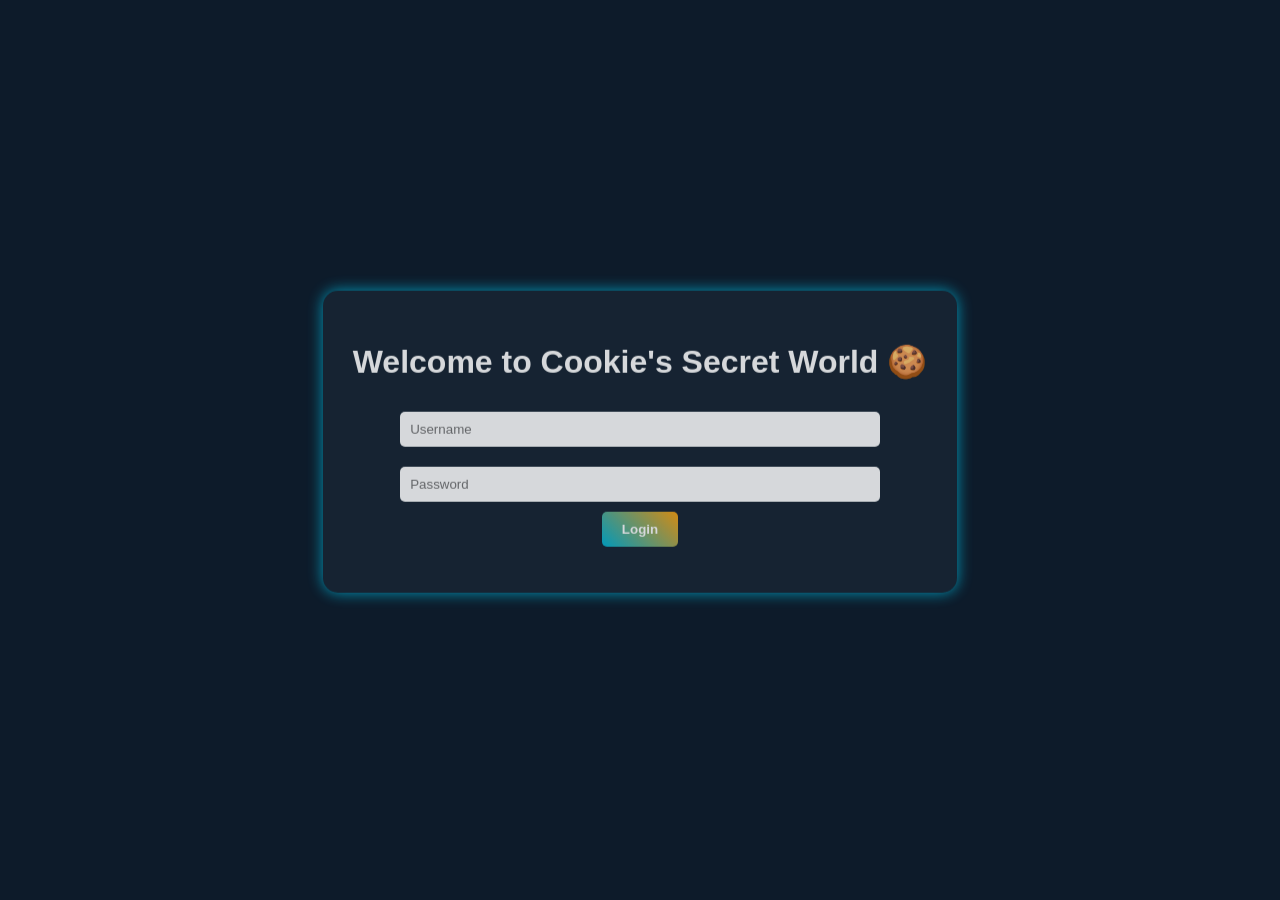
<file: index.html>
<!DOCTYPE html>
<html lang="en">

<head>
    <meta charset="UTF-8">
    <meta name="viewport" content="width=device-width, initial-scale=1">
    <title>Login | Birthday CTF</title>
    <link rel="stylesheet" href="assets/css/style.css">
    <script src="https://cdnjs.cloudflare.com/ajax/libs/gsap/3.12.2/gsap.min.js"></script>
</head>

<body class="login-page">

    <div class="container">
        <h1>Welcome to Cookie's Secret World 🍪</h1>
        <form id="loginForm">
            <input type="text" id="username" placeholder="Username" required><br>
            <input type="password" id="password" placeholder="Password" required><br>
            <button type="submit">Login</button>
        </form>
        <p id="error"></p>

        <!-- Meme video hidden by default -->
        <div id="memeContainer" style="display:none;">
            <video id="memeVideo" width="300" autoplay muted>
                <source src="assets/memes/meme1.mp4" type="video/mp4">
                Your browser does not support the video tag.
            </video>
        </div>
    </div>

    <script src="assets/js/script.js"></script>
</body>

</html>
</file>
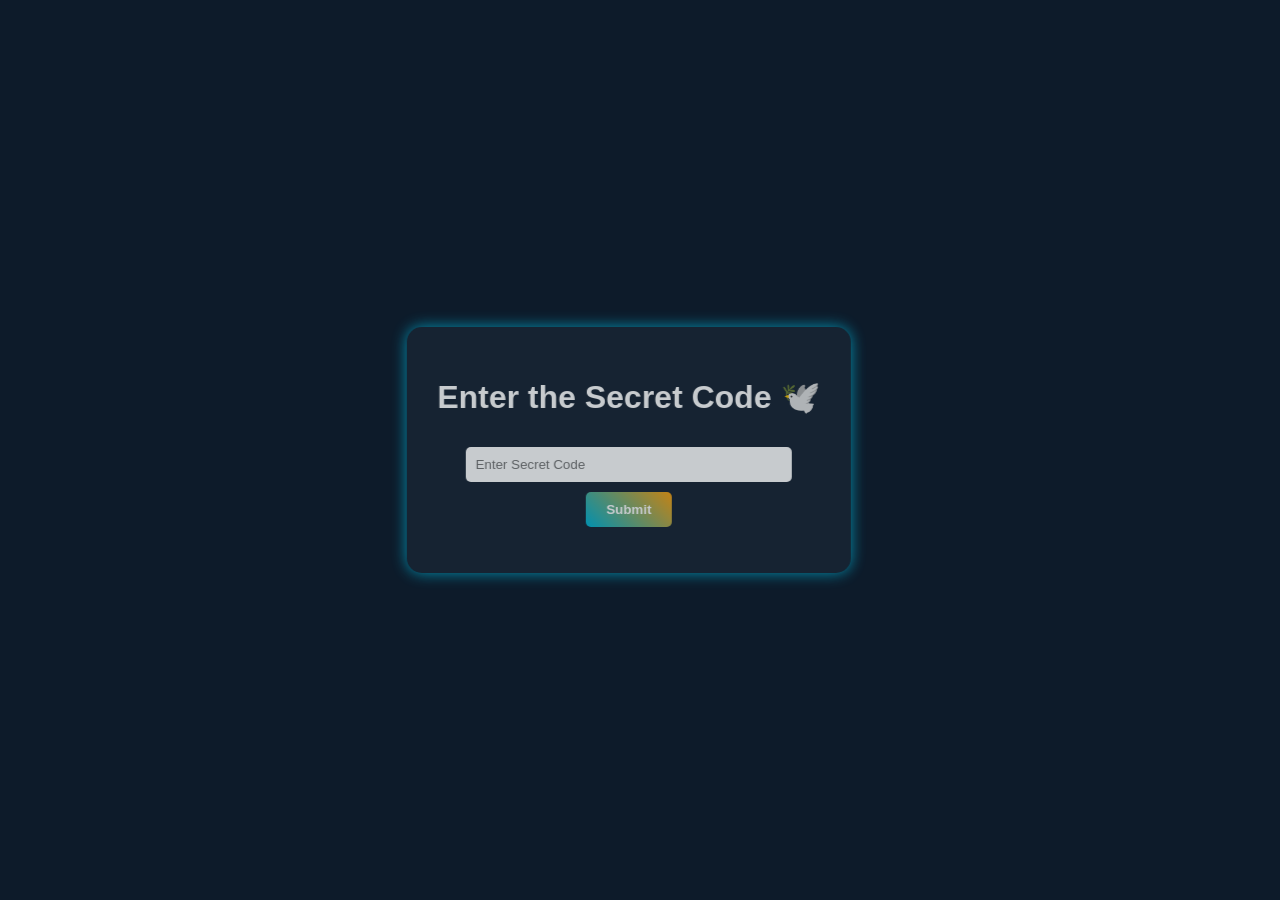
<file: secret.html>
<!DOCTYPE html>
<html lang="en">
<head>
  <meta charset="UTF-8">
  <meta name="viewport" content="width=device-width, initial-scale=1">
  <title>Secret Code | Birthday CTF</title>
  <link rel="stylesheet" href="assets/css/style.css">
  <script src="https://cdnjs.cloudflare.com/ajax/libs/gsap/3.12.2/gsap.min.js"></script>
</head>
<body class="secret-page">

  <div class="container">
    <h1>Enter the Secret Code 🕊️</h1>
    <form id="secretForm">
      <input type="text" id="secret" placeholder="Enter Secret Code" required><br>
      <button type="submit">Submit</button>
    </form>
    <p id="error"></p>
  </div>

  <script src="assets/js/script.js"></script>
</body>
</html>
</file>
<file: assets/css/style.css>
body {
    margin: 0;
    padding: 0;
    background-color: #0d1b2a;
    font-family: 'Poppins', sans-serif;
    color: white;
    display: flex;
    justify-content: center;
    align-items: center;
    height: 100vh;
    flex-direction: column;
  }
  
  .container {
    text-align: center;
    background: rgba(255, 255, 255, 0.05);
    padding: 30px;
    border-radius: 15px;
    box-shadow: 0 0 15px #00b4d8;
  }
  
  
  input {
    padding: 10px;
    margin: 10px;
    width: 80%;
    border: none;
    border-radius: 5px;
    outline: none;
  }
  
  
  #memeContainer {
    position: fixed;
    bottom: 10%;
    left: 50%;
    transform: translateX(-50%);
    background: rgba(255, 255, 255, 0.1);
    padding: 10px;
    border-radius: 10px;
    backdrop-filter: blur(10px);
    box-shadow: 0 0 15px #00b4d8;
  }

  button {
    padding: 10px 20px;
    background: linear-gradient(45deg, #00b4d8, #fca311);
    border: none;
    border-radius: 5px;
    color: white;
    cursor: pointer;
    font-weight: bold;
  }
  
  button:hover {
    transform: scale(1.05);
    transition: 0.3s;
  }
  
  .celebrate-text {
    font-size: 2.5rem;
    margin-bottom: 20px;
    color: #fca311;
  }
  
  .motivation {
    font-size: 1.2rem;
    margin-top: 20px;
  }
  
  .cookie-image {
    width: 200px;
    margin-top: 30px;
    /* border-radius: 90%; */
  }
</file>
